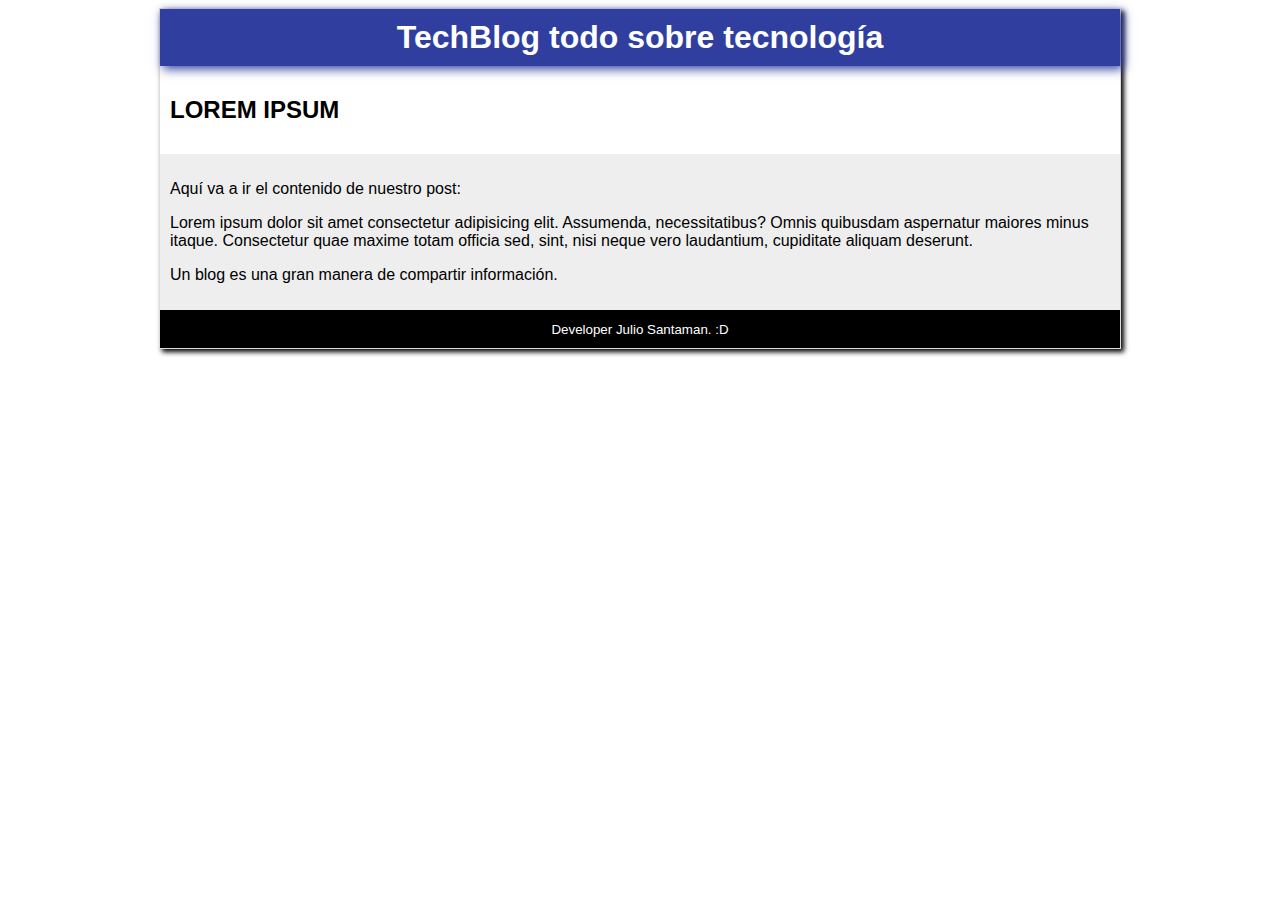
<file: index.html>
<!DOCTYPE html>
<html lang="en">

<head>
  <meta charset="UTF-8">
  <meta name="viewport" content="width=device-width, initial-scale=1.0">
  <meta http-equiv="X-UA-Compatible" content="ie=edge">
  <link rel="stylesheet" href="./assets/css/index.css">
  <title>Bienvenido a TechBlog 2.0</title>
</head>

<body>

  <div class="container">
    <header>

      <h1>TechBlog todo sobre tecnología</h1> 

    </header>
    <h2>LOREM IPSUM</h2>
    <main class="content">
      <p>Aquí va a ir el contenido de nuestro post:</p>
      <p>Lorem ipsum dolor sit amet consectetur adipisicing elit. Assumenda, necessitatibus? Omnis quibusdam aspernatur
        maiores minus itaque. Consectetur quae maxime totam officia sed, sint, nisi neque vero laudantium, cupiditate
        aliquam deserunt.</p>

      <p>Un blog es una gran manera de compartir información.</p>
    </main>

    <footer><small>Developer Julio Santaman. :D</small></footer>
  </div>

</body>

</html>
</file>
<file: assets/css/index.css>
.container {
  border: 1px solid #DDD;
  max-width: 960px;
  margin: auto;
  box-shadow: 3px 3px 5px #000;
  font-family: 'Segoe UI', Tahoma, Geneva, Verdana, sans-serif;  
}

.content {
  background-color: #EEEEEE;
  padding: 10px;
}

header h1 {
  background-color: #303F9F;
  color: #FFF;
  margin: 0%;
  padding: 10px;
  box-shadow: 3px 3px 10px #303F9F;
  text-align: center;
}

span {
  font-size: 20px;
}

h2 {
  padding: 10px;
}

footer {
  background-color: #000;
  color: #FFF;
  padding: 10px;
  text-align: center;
}
</file>
